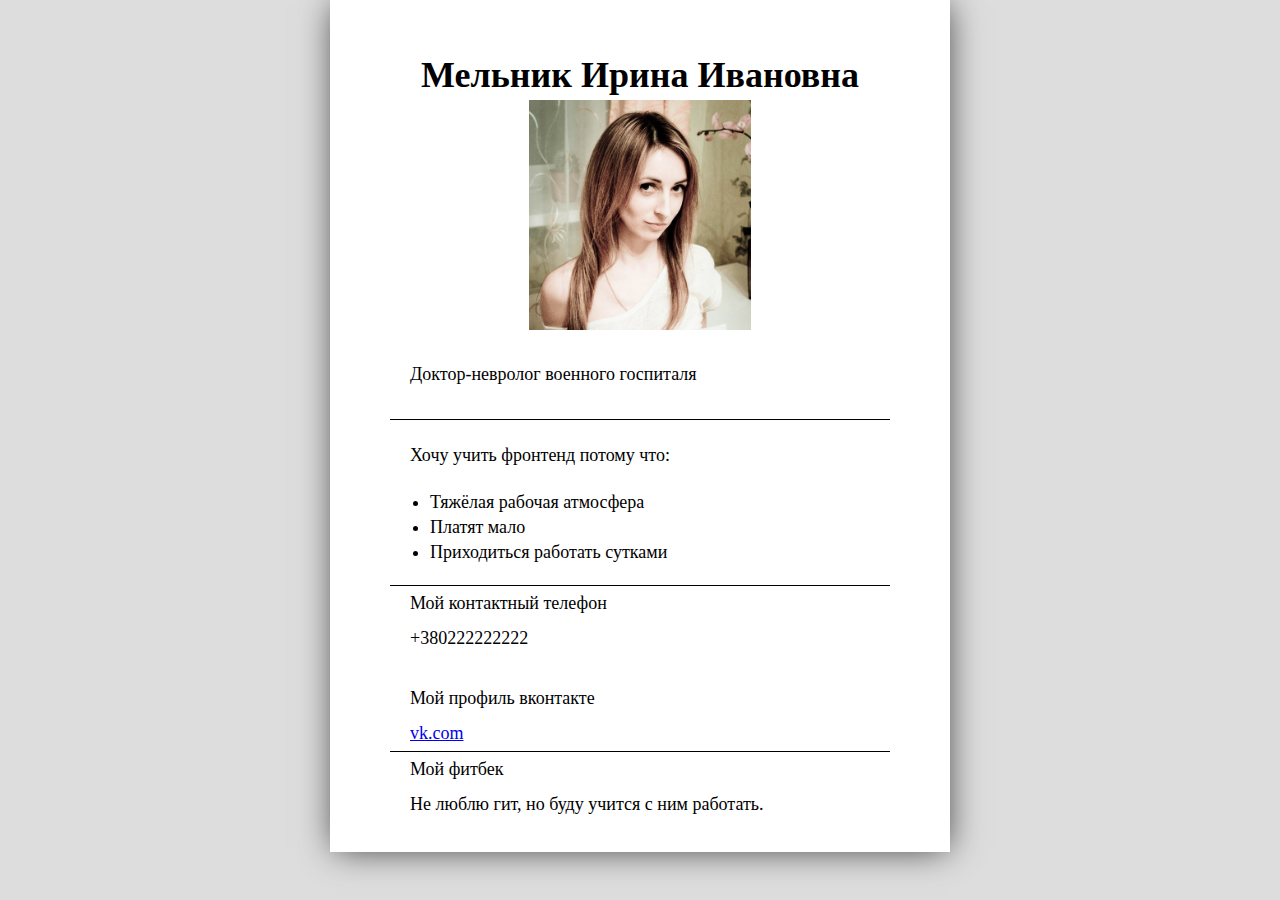
<file: html/dz1/index.html>
<!DOCTYPE html>
<html lang="en">
<head>
	<meta charset="UTF-8">
	<title>Document</title>
	<link rel="stylesheet"  href="css/style.css">
</head>
<body>
	<div class="wrapper">
		<div class="fig" >
			<h1>Мельник Ирина Ивановна</h1>
			<img src="images/Ivan-1.jpg" height="230" alt="Фото для анкети">
			<p>Доктор-невролог военного госпиталя</p>
		</div>
		<div class="block1"> 
			<p>Хочу учить фронтенд потому что:</p>
			<ul >
				<li>Тяжёлая рабочая атмосфера</li>
				<li>Платят мало</li>
				<li>Приходиться работать сутками</li>
			</ul>
		</div>
		<div class="block2">
			<p>Мой контактный телефон<span>+380222222222</span></p>
		</div>
		<div class="block3">
			<p>Мой профиль вконтакте 
				<span><a href="https://www.facebook.com/irina.melnik.3766" target="_blank">vk.com</a></span>
			</p>
		</div>
		<div class="feedback">
			<p>Мой фитбек<span>Не люблю гит, но буду учится с ним работать.
			</span></p>
		</div>
	</div>
</body>
</html>
</file>
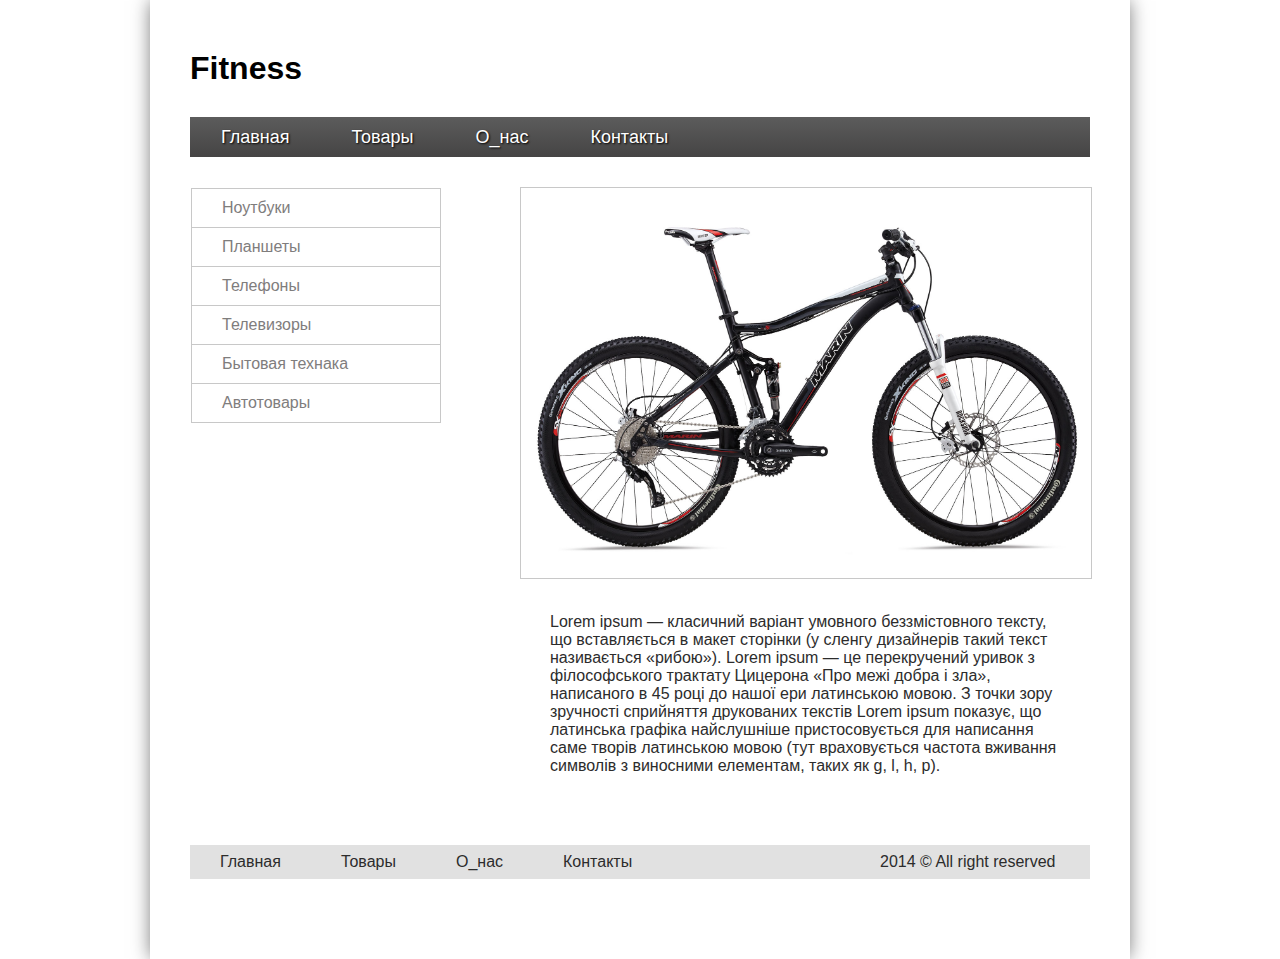
<file: html/dz3/index.html>
<!DOCTYPE html>
<html lang="en">
<head>
	<meta charset="UTF-8">
	<title>Document</title>
	<link rel="stylesheet"  href="css/style.css">
</head>
<body>
	<div class="wrapper">
		<h1>Fitness</h1>
		<div class="header">
			<ul class="menu">
				<li><a href="№">Главная</a></li>
				<li><a href="№">Товары</a></li>
				<li><a href="№">О_нас</a></li>
				<li><a href="№">Контакты</a></li>
			</ul>
		</div>
		<div class="conteiner clearfix">
			<div class="sidebar">
				<ul class="box1">
					<li><a href="№">Ноутбуки</a></li>
					<li><a href="№">Планшеты</a></li>
					<li><a href="№">Телефоны</a></li>
					<li><a href="№">Телевизоры</a></li>
					<li><a href="№">Бытовая технака</a></li>
					<li><a href="№">Автотовары</a></li>
				</ul> </div>
				<div class="content">
					<img src="images/velo.png" alt="Velo">
					<p>Lorem ipsum — класичний варіант умовного беззмістовного тексту, що вставляється в макет сторінки (у сленгу дизайнерів такий текст називається «рибою»). Lorem ipsum — це перекручений уривок з філософського трактату Цицерона «Про межі добра і зла», написаного в 45 році до нашої ери латинською мовою. З точки зору зручності сприйняття друкованих текстів Lorem ipsum показує, що латинська графіка найслушніше пристосовується для написання саме творів латинською мовою (тут враховується частота вживання символів з виносними елементам, таких як g, l, h, p).</p></div>
				</div>
				<div class="footer"> 
					<ul class="downMenu">
						<li><a href="№">Главная</a></li>
						<li><a href="№">Товары</a></li>
						<li><a href="№">О_нас</a></li>
						<li><a href="№">Контакты</a></li>
					</ul>
					<div class="copyright">2014 &copy; All right reserved</div>
				</div>
			</div>
		</body>
		</html>
</file>
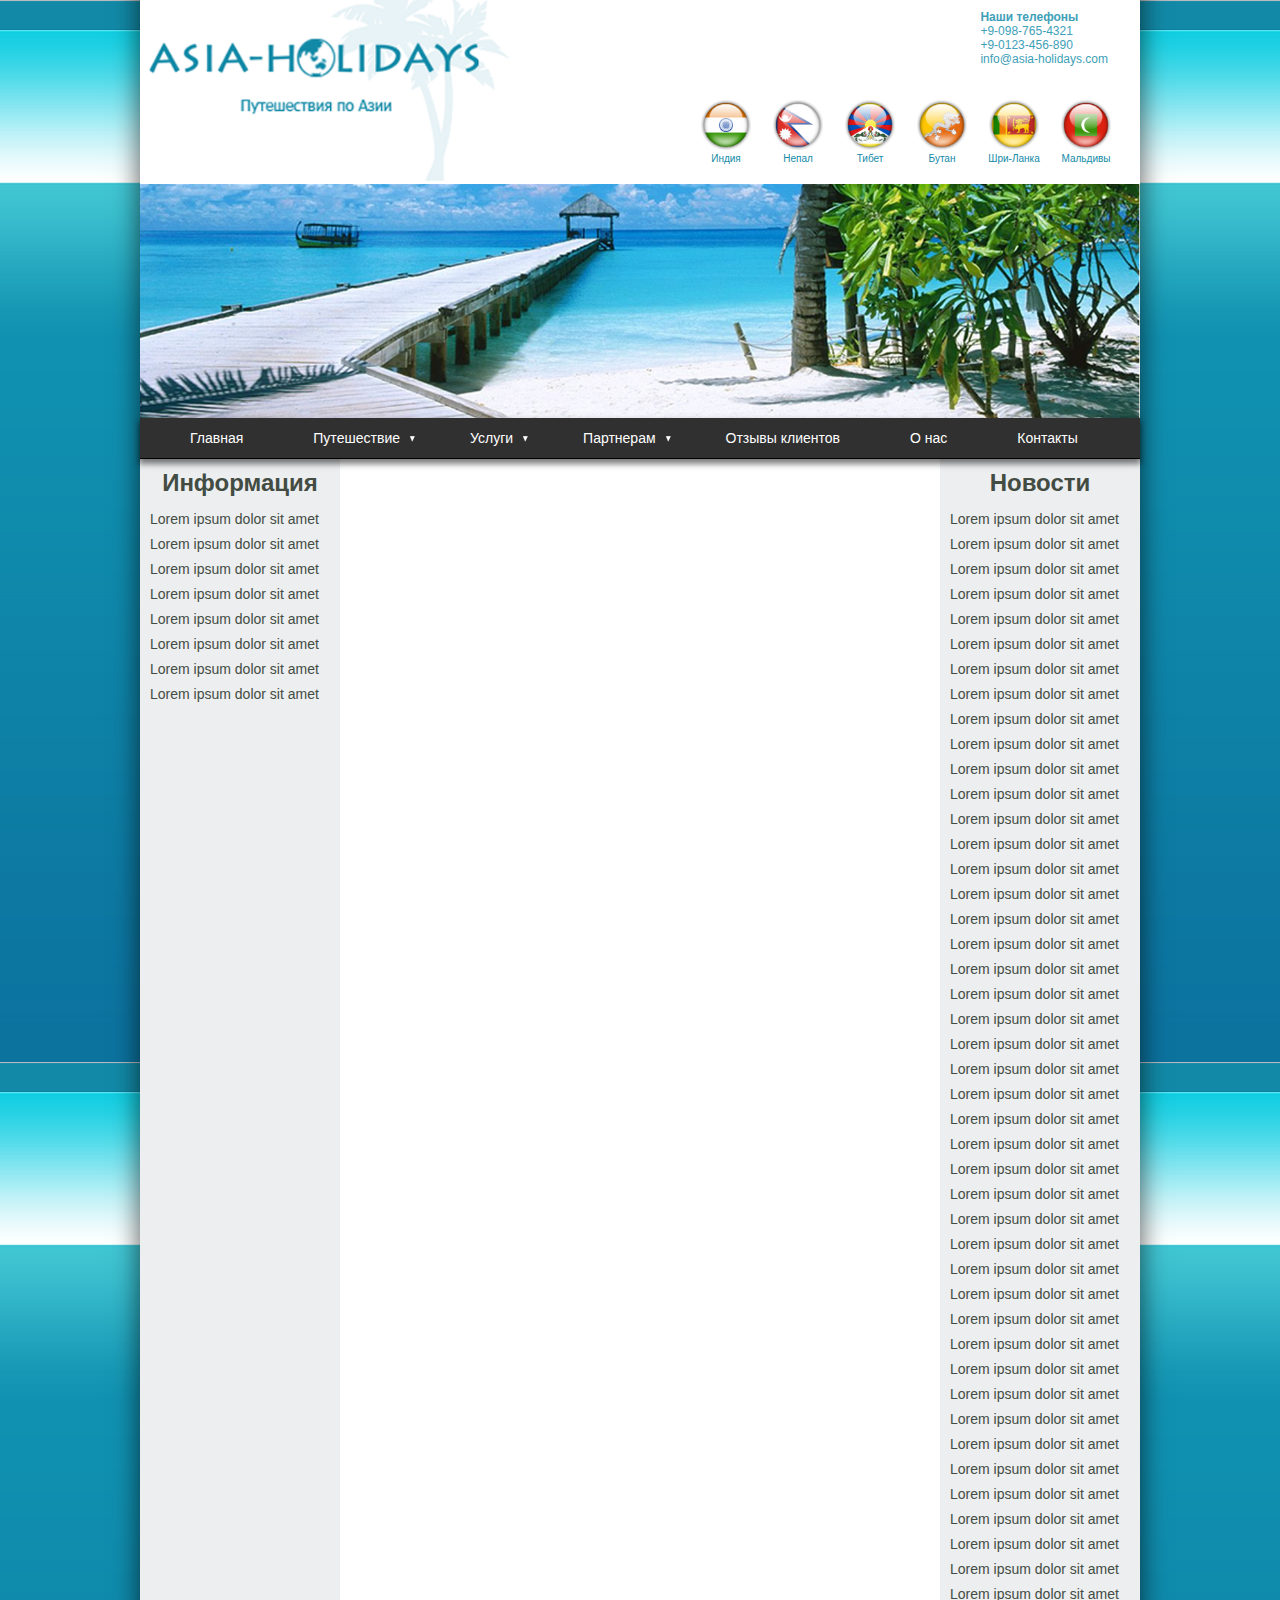
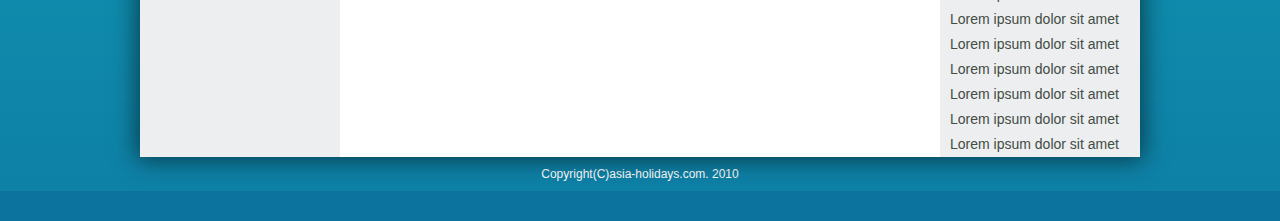
<file: html/dz4/index.html>
<!DOCTYPE html>
<html lang="en">
<head>
    <meta charset="UTF-8">
    <title>Holidays</title>
    <link rel="stylesheet" href="css/style.css">
</head>
<body>
<div class="wrapper">
    <div class="header">
        <div class="header-container">

            <img src="image/1.png" height="224" alt="logo">

            <div class="telephone">
                <p><b>Наши телефоны</b></p>

                <p>+9-098-765-4321</p>

                <p>+9-0123-456-890</p>

                <p>info@asia-holidays.com</p>
            </div>
            <div class="country">
                <li><a href="#"><img src="image/India.png" width="50" alt="india">

                    <p>Индия</p></a></li>
                <li><a href="#"><img src="image/nepal.png" width="50" alt="india">

                    <p>Непал</p></a></li>
                <li><a href="#"><img src="image/tibet.png" width="50" alt="india">

                    <p>Тибет</p></a></li>
                <li><a href="#"><img src="image/bhutan.png" width="50" alt="india">

                    <p>Бутан</p></a></li>
                <li><a href="#"><img src="image/sri_lanka.png" width="50" alt="india">

                    <p>Шри-Ланка</p></a></li>
                <li><a href="#"><img src="image/maldives.png" width="50" alt="india">

                    <p>Мальдивы</p></a></li>
                </ul>
            </div>

            <img class="header-image" src="image/2.png">

            <div class="menu-container">
                <ul class="menu">
                    <li><a href="#">Главная</a></li>
                    <li class="sub-menu-wrapper">
                        <a href="#">Путeшествиe</a>
                        <ul class="sub-menu">
                            <li><a href="#">Путeшествиe 1</a></li>
                            <li><a href="#">Путeшествиe 2</a></li>
                            <li><a href="#">Путeшествиe 3</a></li>
                            <li><a href="#">Путeшествиe 4</a></li>
                            <li><a href="#">Путeшествиe 5</a></li>
                        </ul>
                    </li>
                    <li class="sub-menu-wrapper">
                        <a href="#">Услуги</a>
                        <ul class="sub-menu">
                            <li><a href="#">Услуги 1</a></li>
                            <li><a href="#">Услуги 2</a></li>
                            <li><a href="#">Услуги 3</a></li>
                            <li><a href="#">Услуги 4</a></li>
                            <li><a href="#">Услуги 5</a></li>
                        </ul>
                    </li>
                    <li class="sub-menu-wrapper">
                        <a href="#">Партнерам</a>
                        <ul class="sub-menu">
                            <li><a href="#">Партнерам 1</a></li>
                            <li><a href="#">Партнерам 2</a></li>
                            <li><a href="#">Партнерам 3</a></li>
                            <li><a href="#">Партнерам 4</a></li>
                            <li><a href="#">Партнерам 5</a></li>
                        </ul>
                    </li>
                    <li><a href="#">Отзывы клиентов</a></li>
                    <li><a href="#">О нас</a></li>
                    <li><a href="#">Контакты</a></li>
                </ul>
            </div>
        </div>
    </div>
    <div class="content clearfix">
        <div class="column column-left">
            <h1>Информация</h1>

            <p>
                Lorem ipsum dolor sit amet
                Lorem ipsum dolor sit amet
                Lorem ipsum dolor sit amet
                Lorem ipsum dolor sit amet
                Lorem ipsum dolor sit amet
                Lorem ipsum dolor sit amet
                Lorem ipsum dolor sit amet
                Lorem ipsum dolor sit amet
            </p>
        </div>
        <div class="column column-center"></div>
        <div class="column column-right">
            <h1>Новости</h1>

            <p>
                Lorem ipsum dolor sit amet
                Lorem ipsum dolor sit amet
                Lorem ipsum dolor sit amet
                Lorem ipsum dolor sit amet
                Lorem ipsum dolor sit amet
                Lorem ipsum dolor sit amet
                Lorem ipsum dolor sit amet
                Lorem ipsum dolor sit amet
                Lorem ipsum dolor sit amet
                Lorem ipsum dolor sit amet
                Lorem ipsum dolor sit amet
                Lorem ipsum dolor sit amet
                Lorem ipsum dolor sit amet
                Lorem ipsum dolor sit amet
                Lorem ipsum dolor sit amet
                Lorem ipsum dolor sit amet
                Lorem ipsum dolor sit amet
                Lorem ipsum dolor sit amet
                Lorem ipsum dolor sit amet
                Lorem ipsum dolor sit amet
                Lorem ipsum dolor sit amet
                Lorem ipsum dolor sit amet
                Lorem ipsum dolor sit amet
                Lorem ipsum dolor sit amet
                Lorem ipsum dolor sit amet
                Lorem ipsum dolor sit amet
                Lorem ipsum dolor sit amet
                Lorem ipsum dolor sit amet
                Lorem ipsum dolor sit amet
                Lorem ipsum dolor sit amet
                Lorem ipsum dolor sit amet
                Lorem ipsum dolor sit amet
                Lorem ipsum dolor sit amet
                Lorem ipsum dolor sit amet
                Lorem ipsum dolor sit amet
                Lorem ipsum dolor sit amet
                Lorem ipsum dolor sit amet
                Lorem ipsum dolor sit amet
                Lorem ipsum dolor sit amet
                Lorem ipsum dolor sit amet
                Lorem ipsum dolor sit amet
                Lorem ipsum dolor sit amet
                Lorem ipsum dolor sit amet
                Lorem ipsum dolor sit amet
                Lorem ipsum dolor sit amet
                Lorem ipsum dolor sit amet
                Lorem ipsum dolor sit amet
                Lorem ipsum dolor sit amet
                Lorem ipsum dolor sit amet
                Lorem ipsum dolor sit amet
            </p>
        </div>
    </div>
</div>
<div class="copyright">
    <p>Copyright(C)asia-holidays.com. 2010</p>
</div>
</body>
</html>
</file>
<file: html/dz1/css/style.css>
*{
	margin: 0;
	padding: 0;
}
body{

	background-color: #ddd;
}
.wrapper{
	padding: 30px 60px;
	text-align: left;
	width: 500px; 
	margin: 0 auto;
	line-height: 35px;
	font-size: 18px;
	background-color: #fff;
	-webkit-box-shadow: 1px 1px 33px -4px rgba(0,0,0,0.75);
	-moz-box-shadow: 1px 1px 33px -4px rgba(0,0,0,0.75);
	box-shadow: 1px 1px 33px -4px rgba(0,0,0,0.75);
}  
.fig p{
	text-align: left;
}
ul {
	padding: 20px;
	line-height: 25px;
}
.fig{
	padding: 20px;
	line-height: 50px;
	text-align: center;
	border-bottom: 1px solid #000;
}
.block1{
	padding-left: 20px;
	line-height: 30px;
	margin-top: 20px;
	border-bottom: 1px solid #000;
}
.block2 span{
	display: block;
	margin-bottom: 25px;
}
.block3 span{
	display: block;	
}
.feedback span {
	display: block;	
}
.block2{
	padding-left: 20px;
}
.block3{
	padding-left: 20px;
	border-bottom: 1px solid #000;
}
.feedback{
	padding-left: 20px;
}
</file>
<file: html/dz3/css/style.css>
*{
	margin: 0;
	padding: 0;
}
.wrapper{
	padding: 50px 40px;
	width: 900px; 
	margin: 0 auto;
	font-family: Arial;
	font-family: Arial;
	background-color: #fff;
	-webkit-box-shadow: 0px 0px 18px -1px rgba(0,0,0,0.55);
	-moz-box-shadow: 0px 0px 18px -1px rgba(0,0,0,0.55);
	box-shadow: 0px 0px 18px -1px rgba(0,0,0,0.55);
}
.clearfix:after{
	content: '';
	clear: both;
	display: block;
}
.header{
	background-color: 4e4d4d;
}
.menu{
	position: relative;
	overflow: hidden;
	margin-top: 30px;
	margin-bottom: 30px;
	padding: 0px;
	background: #4e4d4d;
	background: linear-gradient(to top, #454444, #5c5c5c);
}
.menu li{
	float: left;
	list-style: none;
	margin: 0px 1px;
}
.menu a{
	display: block;
	color: white;
	line-height: 40px;
	font-size: 18px;
	padding: 0px 30px;
	text-decoration: none;
	text-shadow: black 1px 1px 2px;
}
.menu li:hover{
	color: white; 
	margin: 0px;
	background:#323232;
	background: linear-gradient(to top, #2f2f2f, #494949);
	border-left: 1px solid #838383;
	border-right: 1px solid #838383;
}
.sidebar{
	float: left;
	display: block;
	width: 250px;
	background-color: #fff;
	border: 1px solid #fff;
}
.box1 	{
	list-style: none;
}
.box1 a{
	display: block;
	color: #7f7d7d;
	font-size: 16px;
	padding: 10px 30px;
	margin-bottom: -1px;
	text-decoration: none;
	border: 1px solid #c8c8c8;
}
.sidebar li:hover{
	background: #f9f9f9;
}
.box1 a:hover{
	color: #000;
	padding: 10px 45px;
}
.content{
	float: right;
	width: 570px;
	font-size: 16px;
	color: #2c2c2c;
}
img{ 
	width: 570px;
	height: 390px;
	border: 1px solid #c8c8c8;	  
}
.content p{
	padding: 30px;
}
.footer{
	position: relative;
	overflow: hidden;
	font-size: 16px;
	margin-top: 40px;
	margin-bottom: 30px;	
	background: #e1e1e1;
}
.downMenu li{
	float: left;
	list-style: none;
	margin: 2px 30px;
	line-height: 30px;	
}
.downMenu a{
	color: #2c2c2c;
	text-decoration: none;
}
.downMenu li a:hover{
	text-decoration: underline;
}
.copyright{
	float:right;	
	color: #2c2c2c;
	width: 200px;
	line-height: 30px;	
	margin: 2px 10px;
}
</file>
<file: html/dz4/css/style.css>
* {
    margin: 0;
    padding: 0;
}
body {
    background: #0c739f url(../image/bg.png);
    background-repeat-x: repeat;
    background-repeat-y: no-repeat;
    font-family: Tahoma, Arial, Helvetica, sans-serif;
    font-size: 14px;
}
.wrapper {
    position: relative;
    width: 1000px;
    /* height: 4000px; */
    margin: 0 auto;
    font-family: Arial;
    background-color: #fff;
    -webkit-box-shadow: 0px 0px 23px 3px rgba(0, 0, 0, 0.55);
    -moz-box-shadow: 0px 0px 23px 3px rgba(0, 0, 0, 0.55);
    box-shadow: 0px 0px 23px 3px rgba(0, 0, 0, 0.55);
}
.header {
    margin-top: -40px;
}
.clearfix:after {
    content: '';
    clear: both;
    display: block;
}
.country {
    position: absolute;
    top: 140px;
    right: 18px;
}
.country li {
    float: left;
    list-style: none;
    margin: 0 1px;
    min-width: 70px;
}
.country li a {
    text-decoration: none;
}
.country img {
    display: inline-block;
}
.country p {
    color: #128aa7;
    font-size: 10px;
}
.telephone {
    position: absolute;
    top: 50px;
    right: 32px;
    font-size: 12px;
    color: #40a0b8;
}
.country {
    margin-bottom: -40px;
    text-align: center;
}
.header-image {
    margin-top: -3px;
    padding: 0;
    width: 1000px;
}
.menu-container {
    margin-top: -3px;
    z-index: 1;
    position: relative;
}
.menu-container ul {
    background: #303030;
}
.menu {
    height: 40px;
    padding-left: 40px;
    color: white;
    border-bottom: 1px solid black;
    -webkit-box-shadow: 0px 4px 6px 1px rgba(0, 0, 0, 0.51);
    -moz-box-shadow: 0px 4px 6px 1px rgba(0, 0, 0, 0.51);
    box-shadow: 0px 4px 6px 1px rgba(0, 0, 0, 0.51);
}
.menu li {
    float: left;
    list-style: none;
    position: relative;
}
.menu > li:hover ul {
    display: block;
}
.menu a {
    display: block;
    color: white;
    line-height: 40px;
    padding: 0 60px 0 10px;
    text-decoration: none;
}
.sub-menu {
    position: absolute;
    margin-top: 1px;
    display: none;
    -webkit-box-shadow: 0px 7px 7px 1px rgba(0, 0, 0, 0.51);
    -moz-box-shadow: 0px 7px 7px 1px rgba(0, 0, 0, 0.51);
    box-shadow: 0px 7px 7px 1px rgba(0, 0, 0, 0.51);
}
.sub-menu li {
    float: none;
}
.sub-menu-wrapper:after {
    content: "";
    width: 5px;
    height: 6px;
    position: absolute;
    background-image: url(../image/marker.png);
    top: 18px;
    right: 45px;
}
.sub-menu a {
    padding-right: 35px;
    line-height: 30px;
}
.content {
    color: #424c43;
    overflow: hidden;
}
 h1{
    font-size: 24px;
    padding-top: 10px;
    padding-bottom: 10px;
    text-align: center;
}
.column {
    width: 200px;
    float: left;
    background-color: #edeef0;
    padding-bottom: 20000px;
    margin-bottom: -20000px;
}
.column-left p{
    padding-left: 10px;
    line-height: 25px;
}
.column-center {
    width: 600px;
    background-color: white;
    /* float: none; */
    min-height: 1px;
}
.column-right p{
    padding-left: 10px;
    line-height: 25px;
}
.copyright{
    text-align: center;
    color: #ffffff;
    font-size: 12px;
    margin: 10px 0;
}
</file>
